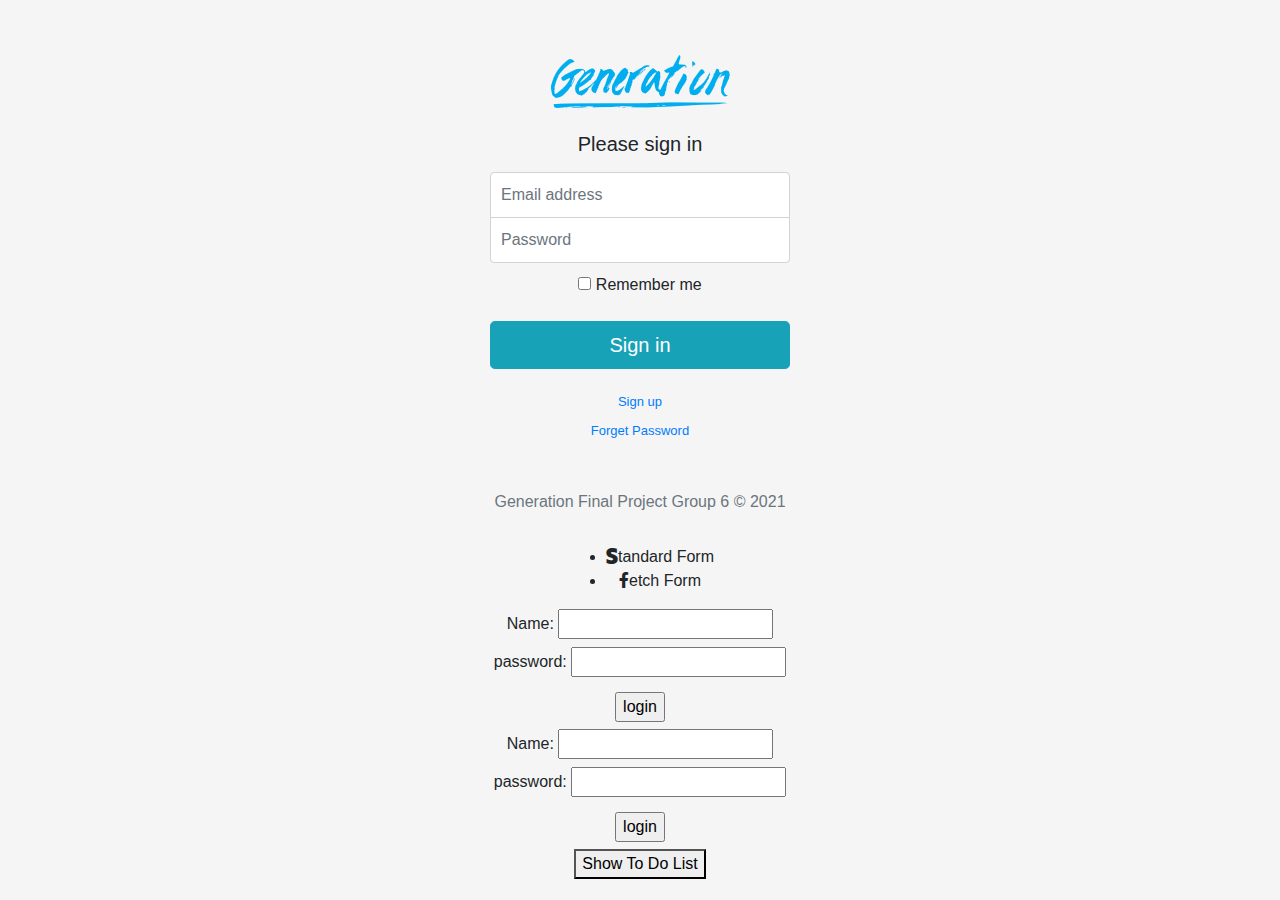
<file: server/public/index.html>
<!doctype html>
<html lang="en">

<head>
    <meta charset="utf-8">
    <meta name="viewport" content="width=device-width, initial-scale=1, shrink-to-fit=no">
    <meta name="description" content="">
    <meta name="author" content="Mark Otto, Jacob Thornton, and Bootstrap contributors">
    <meta name="generator" content="Hugo 0.80.0">
    <title>Group 6 Task APP</title>

    <link rel="canonical" href="https://getbootstrap.com/docs/4.6/examples/sign-in/">


    <!-- Bootstrap core CSS -->
    <link href="./Resources/assets/dist/css/bootstrap.min.css" rel="stylesheet">


    <!-- FontAwesome -->
    <!-- Font Awesome Link -->
    <link href="./Resources/fontawesome-free-5.15.3-web/fontawesome-free-5.15.3-web/css/all.css" rel="stylesheet">



    <style>
        .bd-placeholder-img {
            font-size: 1.125rem;
            text-anchor: middle;
            -webkit-user-select: none;
            -moz-user-select: none;
            -ms-user-select: none;
            user-select: none;
        }
        
        @media (min-width: 768px) {
            .bd-placeholder-img-lg {
                font-size: 3.5rem;
            }
        }
    </style>


    <!-- Custom styles for this template -->
    <link href="./signin.css" rel="stylesheet">
</head>

<body class="text-center">

    <form class="form-signin">
        <img class="mb-4" src="./Resources/assets/brand/Generation logo.png" alt="">
        <h4 class="h5 mb-3 font-weight-normal">Please sign in</h4>
        <label for="inputEmail" class="sr-only">Email address</label>
        <input type="email" id="inputEmail" class="form-control" placeholder="Email address">
        <label for="inputPassword" class="sr-only">Password</label>
        <input type="password" id="inputPassword" class="form-control" placeholder="Password">
        <div class="checkbox mb-3">
            <label>
      <input type="checkbox" value="remember-me"> Remember me
    </label>
        </div>
        <a href="./task-index.html" class="btn btn-lg btn-info btn-block">
            Sign in
        </a>
        <div style="margin: 20px 0 5px 0;">
            <a href="#">
                <span style="font-size: small;">Sign up</span>
            </a>
        </div>
        <div style="margin: 5px 0;">
            <a href="#">
                <span style="font-size: small;">Forget Password</span>
            </a>
        </div>

        <p class="mt-5 mb-3 text-muted">Generation Final Project Group 6 &copy; 2021</p>
    </form>



    <!--From-Bruce-server-->
    <div id='navbar'>
        <div class='logo'></div>
        <div class='navbar-link'>
            <ul class='dock'>
                <li id='standardForm'><i class="fab fa-stripe-s"></i>tandard Form</li>
                <li id='fetchForm'><i class="fab fa-facebook-f"></i>etch Form</li>
            </ul>
        </div>
    </div>
    <header></header>
    <main class='main-container'>
        <form method="POST" id='loginForm' class='not-show' action='http://localhost:8080/login'>
            <label name='name'>Name: 
                <input type='text' name='username' id='username' />
            </label><br>
            <label name='password'>password: 
                <input type='password' name='password' id='password' />
            </label><br>
            <div class='btn' id='standardButton'><input type='submit' value='login' /></div>
        </form>
        <form method="POST" id='fetchLoginForm' action='http://localhost:8080/login'>
            <label name='name'>Name: 
                <input type='text' name='fetchUsername' id='fetchUsername' />
            </label><br>
            <label name='password'>password: 
                <input type='password' name='fetchPassword' id='fetchPassword' />
            </label><br>
            <div class='btn' id='fetchButton'><input type='submit' class='button' value='login' /></div>
        </form>
        <div id='fetch-area'></div>
    </main>
    <button class='button' id='showTodolist'>Show To Do List</button>
    <footer></footer>
    <script src="index.js"></script>


    <!--From-Bruce-server-->



</body>

</html>
</file>
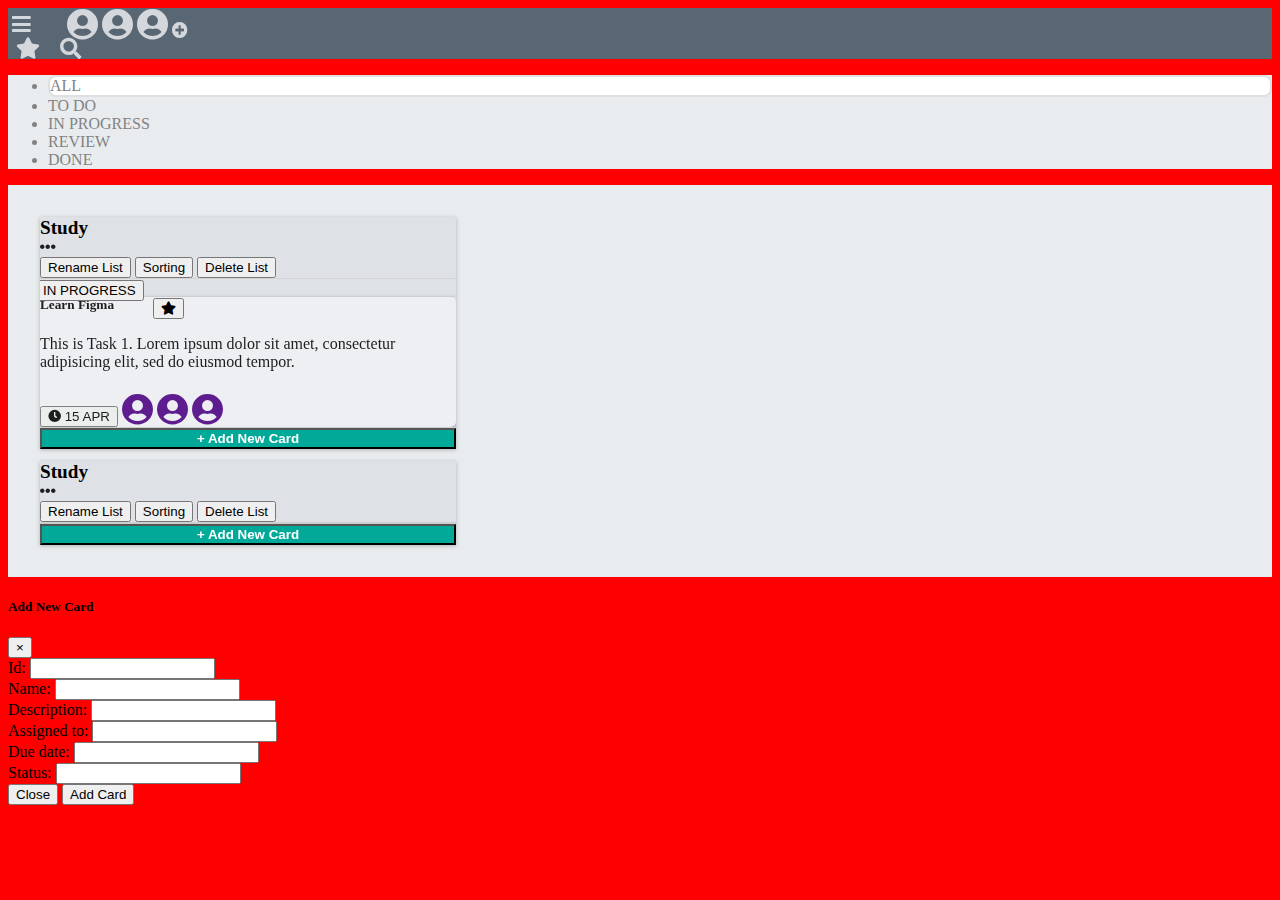
<file: server/public/task-index.html>
<!DOCTYPE html>
<html lang="en">

<head>
    <meta charset="UTF-8">
    <meta http-equiv="X-UA-Compatible" content="IE=edge">
    <meta name="viewport" content="width=device-width, initial-scale=1.0">
    <title>Group 6 Task App</title>

    <!-- CSS Link -->
    <link rel="stylesheet" href="./task-index-style.css" type="text/css">

    <!-- Bootstrap 4 Link-->
    <link rel="stylesheet" href="https://cdn.jsdelivr.net/npm/bootstrap@4.6.0/dist/css/bootstrap.min.css " integrity="sha384-B0vP5xmATw1+K9KRQjQERJvTumQW0nPEzvF6L/Z6nronJ3oUOFUFpCjEUQouq2+l " crossorigin="anonymous ">

    <!-- Font Awesome Link -->
    <link href="./Resources/fontawesome-free-5.15.3-web/fontawesome-free-5.15.3-web/css/all.css" rel="stylesheet">

</head>

<body>

    <!--------------------------------- Main ------------------------------------>

    <!-- Nav Bar -->
    <nav class="TaskAppNavBar navbar navbar-expand-lg navbar-light navbar-custom">
        <div class="left-nav-bar mr-auto">

            <a class="navbar-menu" href="# ">
                <i class="fas fa-bars fa-lg "></i>
            </a>
            <a class="navbar-user" href="# ">
                <i class="fas fa-user-circle fa-2x"></i>
                <i class="fas fa-user-circle fa-2x"></i>
                <i class="fas fa-user-circle fa-2x"></i>
                <i class="fas fa-plus-circle mr-2"></i>
            </a>
        </div>

        <div class="right-nav-bar ml-auto">
            <a class="navbar-star" href="# ">
                <i class="fas fa-star fa-lg"></i>
            </a>
            <a class="navbar-search" href="# ">
                <i class="fas fa-search fa-lg"></i>
            </a>
        </div>
    </nav>


    <!-- Status Bar -->
    <div class="status-bar-session card text-center">
        <div class="card-header">
            <ul class="nav nav-pills nav-fill">
                <li class="nav-item">
                    <a class="nav-link" href="#">ALL</a>
                </li>
                <li class="nav-item">
                    <a class="nav-link" href="#">TO DO</a>
                </li>
                <li class="nav-item">
                    <a class="nav-link" href="#">IN PROGRESS</a>
                </li>
                <li class="nav-item">
                    <a class="nav-link" href="#">REVIEW</a>
                </li>
                <li class="nav-item">
                    <a class="nav-link" href="#">DONE</a>
                </li>
            </ul>
        </div>
    </div>


    <!-- Task Column Session-->
    <div class="task-column-session d-flex flex-wrap flex-row justify-content-center">

        <!-- Task List 1-->
        <div class="task-list-kit card border-success mb-3 ">

            <div class="card-header bg-transparent">
                <span style="font-size: 1.2rem; font-weight: bold;">Study</span>
                <div class="btn-group float-right">
                    <a class="navbar-ellipsis-h float-right" href="# " data-toggle="dropdown" aria-haspopup="true" aria-expanded="false">
                        <i class="fas fa-ellipsis-h"></i>
                    </a>
                    <div class="dropdown-menu dropdown-menu-right">
                        <button class="dropdown-item" type="button">Rename List</button>
                        <button class="dropdown-item" type="button">Sorting</button>
                        <button class="dropdown-item" type="button">Delete List</button>
                    </div>
                </div>

            </div>

            <div class="task-column-session-body card-body text-success" style="overflow-y: scroll;">

                <!-- Task Card 1 -->
                <div class="task-card-kit ">
                    <div class="clearfix">
                        <button type="button " class="status-overlap rounded-pill btn btn-info float-left ">IN PROGRESS</button>
                        <button type="button " class="star-overlap btn btn btn-outline-warning float-right "><i class="fas fa-star "></i></button>
                    </div>

                    <div class="card bg-light mb-3 ">
                        <div class="card-body " data-toggle="modal" data-target="#ViewCard1Modal">
                            <h5 class="card-title ">Learn Figma</h5>
                            <p class="card-text ">This is Task 1. Lorem ipsum dolor sit amet, consectetur adipisicing elit, sed do eiusmod tempor.</p>

                            <div class="bg-transparent clearfix ">
                                <button type="button " class="btn btn-light rounded-pill float-left "><i class="fas fa-clock "></i> 15 APR</button>
                                <a class="navbar-user float-right " href="# ">
                                    <i class="fas fa-user-circle fa-2x"></i>
                                    <i class="fas fa-user-circle fa-2x"></i>
                                    <i class="fas fa-user-circle fa-2x"></i>
                                </a>
                            </div>

                        </div>

                    </div>

                </div>



            </div>

            <div class="card-footer bg-transparent text-center ">
                <!-- Button trigger modal -->
                <button type="button" class="btn" data-toggle="modal" data-target="#AddNewCardModal">+ Add New Card</button>
            </div>



        </div>

        <!-- Task List 2-->
        <div class="task-list-kit card border-success mb-3 ">

            <div class="card-header bg-transparent">
                <span style="font-size: 1.2rem; font-weight: bold;">Study</span>
                <div class="btn-group float-right">
                    <a class="navbar-ellipsis-h float-right" href="# " data-toggle="dropdown" aria-haspopup="true" aria-expanded="false">
                        <i class="fas fa-ellipsis-h"></i>
                    </a>
                    <div class="dropdown-menu dropdown-menu-right">
                        <button class="dropdown-item" type="button">Rename List</button>
                        <button class="dropdown-item" type="button">Sorting</button>
                        <button class="dropdown-item" type="button">Delete List</button>
                    </div>
                </div>

            </div>

            <div class="task-column-session-body card-body text-success" style="overflow-y: scroll;">
                <!-- Task Card 1 -->
                <div id='card-fetch-area'></div>
            </div>

            <div class="card-footer bg-transparent text-center ">
                <!-- Button trigger modal -->
                <button type="button" class="btn" data-toggle="modal" data-target="#AddNewCardModal">+ Add New Card</button>
            </div>

        </div>

    </div>





    <!--------------------------------- Modal ------------------------------------>

    <!-- Modal of Add New Card -->
    <div class="modal fade" id="AddNewCardModal" tabindex="-1" role="dialog" aria-labelledby="AddNewCardModalLabel" aria-hidden="true" style="max-width: 100%;">
        <div class="modal-dialog" role="document">
            <div class="modal-content">
                <div class="modal-header">
                    <h5 class="modal-title" id="exampleModalLabel">Add New Card</h5>
                    <button type="button" class="close" data-dismiss="modal" aria-label="Close">
                        <span aria-hidden="true">&times;</span>
                    </button>
                </div>
                <div class="modal-body text-left">
                    <form method="POST" id='fetchAddCardForm' action='http://localhost:8080/todolist'>
                        <label name='id'>Id: 
                            <input type='text' name='fetchId' id='fetchId' />
                        </label><br>
                        <label name='name'>Name: 
                            <input type='text' name='fetchName' id='fetchName' />
                        </label><br>
                        <label name='description'>Description: 
                            <input type='text' name='fetchDescription' id='fetchDescription' />
                        </label><br>
                        <label name='assignedto'>Assigned to: 
                            <input type='text' name='fetchAssignedto' id='fetchAssignedto' />
                        </label><br>
                        <label name='duedate'>Due date: 
                            <input type='text' name='fetchDuedate' id='fetchDuedate' />
                        </label><br>
                        <label name='status'>Status: 
                            <input type='text' name='fetchStatus' id='fetchStatus' />
                        </label><br>
                        <div class="modal-footer">
                            <button type="button" class="btn btn-secondary" data-dismiss="modal">Close</button>
                            <button id='fetchButton' type="submit button" class="btn btn-primary" onclick="javascript:window.location.reload()">Add Card</button>
                        </div>
                    </form>
                </div>
            </div>
        </div>
    </div>


    <!-- Modal of View Card 1-->
    <!-- <div class="modal fade" id="ViewCard1Modal" tabindex="-1" role="dialog" aria-labelledby="ViewCard1ModalLabel" aria-hidden="true" style="max-width: 100%;">
        <div class="modal-dialog" role="document">
            <div class="modal-content">
                <div class="modal-header">
                    <h5 class="modal-title" id="ViewCardModalLabel">View Card</h5>
                    <button type="button" class="close" data-dismiss="modal" aria-label="Close">
                        <span aria-hidden="true">&times;</span>
                    </button>
                </div>
                <div class="modal-body text-left">
                    <form id='ViewCardForm'>
                        <label name='id'>Id: 
                            <input type='text' name='fetchId' id='fetchId' />
                        </label><br>
                        <label name='name'>Name: 
                            <input type='text' name='fetchName' id='fetchName' />
                        </label><br>
                        <label name='description'>Description: 
                            <input type='text' name='fetchDescription' id='fetchDescription' />
                        </label><br>
                        <label name='assignedto'>Assigned to: 
                            <input type='text' name='fetchAssignedto' id='fetchAssignedto' />
                        </label><br>
                        <label name='duedate'>Due date: 
                            <input type='text' name='fetchDuedate' id='fetchDuedate' />
                        </label><br>
                        <label name='status'>Status: 
                            <input type='text' name='fetchStatus' id='fetchStatus' />
                        </label><br>
                        <div class="modal-footer">
                            <button type="button" class="btn btn-primary" data-dismiss="modal" data-toggle="modal" data-target="#EditCard1Modal"><i class="fas fa-edit mr-2"></i>Edit Card</button>
                            <button type="button" class="btn btn-secondary" data-dismiss="modal">Close</button>
                            <button id='delButton' type="submit button" class="btn btn-primary" onclick="javascript:window.location.reload()">Delete Card</button>
                        </div>
                    </form>
                </div>

            </div>
        </div>
    </div> -->


    <!-- Modal of Edit Card 1-->
    <!-- <div class="modal fade" id="EditCard1Modal" tabindex="-1" role="dialog" aria-labelledby="EditCard1ModalLabel" aria-hidden="true" style="max-width: 100%;">
        <div class="modal-dialog" role="document">
            <div class="modal-content">
                <div class="modal-header">
                    <h5 class="modal-title" id="EditCard1ModalLabel">Edit Card</h5>
                    <button type="button" class="close" data-dismiss="modal" aria-label="Close">
                            <span aria-hidden="true">&times;</span>
                        </button>
                </div>

                <div class="modal-body text-left">
                    <form method="PUT" id='fetchEditCardForm' action='http://localhost:8080/todolist/'>
                        <label name='id'>Id: 
                            <input type='text' name='putId' id='putId' value="haha"/>
                        </label><br>
                        <label name='name'>Name: 
                            <input type='text' name='putName' id='putName' value="haha"/>
                        </label><br>
                        <label name='description'>Description: 
                            <input type='text' name='putDescription' id='putDescription' value="haha"/>
                        </label><br>
                        <label name='assignedto'>Assigned to: 
                            <input type='text' name='putAssignedto' id='putAssignedto' value="haha"/>
                        </label><br>
                        <label name='duedate'>Due date: 
                            <input type='text' name='putDuedate' id='putDuedate' value="haha"/>
                        </label><br>
                        <label name='status'>Status: 
                            <input type='text' name='putStatus' id='putStatus' value="haha"/>
                        </label><br> 

                        <div id="edit-card-fetch-area"></div>
                        

                        <div class="modal-footer">
                            <button id='saveButton' type="submit button" class="btn btn-primary" onclick="javascript:window.location.reload()">Save Changes</button>
                            <button type="button" class="btn btn-secondary" data-dismiss="modal">Close</button>
                        </div>

                    </form>


                </div>


            </div>
        </div>
    </div> -->






    <!--From Bruce Server-->


    <!-- From Bruce Server-->





    <!--------------------------------- Javascript ------------------------------------>
    <script src="task-index.js" ></script>
    <script src="https://code.jquery.com/jquery-3.5.1.slim.min.js" integrity="sha384-DfXdz2htPH0lsSSs5nCTpuj/zy4C+OGpamoFVy38MVBnE+IbbVYUew+OrCXaRkfj" crossorigin="anonymous"></script>
    <script src="https://cdn.jsdelivr.net/npm/bootstrap@4.6.0/dist/js/bootstrap.bundle.min.js" integrity="sha384-Piv4xVNRyMGpqkS2by6br4gNJ7DXjqk09RmUpJ8jgGtD7zP9yug3goQfGII0yAns" crossorigin="anonymous"></script>



</body>

</html>
</file>
<file: server/public/signin.css>
html,
body {
  height: 100%;
}

body {
  display: -ms-flexbox;
  display: flex;
  flex-direction: column;
  -ms-flex-align: center;
  align-items: center;
  padding-top: 40px;
  padding-bottom: 40px;
  background-color: #f5f5f5;
}

.form-signin {
  width: 100%;
  max-width: 330px;
  padding: 15px;
  margin: auto;
}
.form-signin .checkbox {
  font-weight: 400;
}
.form-signin .form-control {
  position: relative;
  box-sizing: border-box;
  height: auto;
  padding: 10px;
  font-size: 16px;
}
.form-signin .form-control:focus {
  z-index: 2;
}
.form-signin input[type="email"] {
  margin-bottom: -1px;
  border-bottom-right-radius: 0;
  border-bottom-left-radius: 0;
}
.form-signin input[type="password"] {
  margin-bottom: 10px;
  border-top-left-radius: 0;
  border-top-right-radius: 0;
}
</file>
<file: server/public/task-index-style.css>
/*Universal*/

body a {
    color: inherit;
    text-decoration: none !important;
}

body a :hover {
    color: #FFF;
    text-decoration: none !important;
    cursor: pointer;
}


/*Color*/

body {
    background-color: red;
}

.TaskAppNavBar .fas {
    color: #FFFFFF;
    opacity: 74%;
}

.task-card-kit .fa-user-circle {
    color: indigo;
}

.task-card-kit .fa-star {}

.fa-ellipsis-h {
    color: #000000;
    opacity: 87%;
}


/*BG*/

.TaskAppNavBar {
    background-color: #596775;
}

.status-bar-session .card-header {
    background-color: #E9ECEF;
}

.status-bar-session .nav-item:first-of-type {
    background-color: #FFFFFF;
    border-radius: 0.5rem;
    border: 2px solid #E0E0E0;
}

.task-column-session {
    background-color: #E9ECEF;
}

.task-column-session .card {
    background-color: #DEE2E6;
    box-shadow: 0px 1px 4px rgba(0, 0, 0, 0.25);
}

.task-card-kit .card-body {
    background-color: rgb(240, 241, 245);
    border-radius: 5px;
    transition: 400ms;
    color: #000000;
    opacity: 87%;
    box-shadow: 0px 1px 1px rgba(0, 0, 0, 0.14), 0px 2px 1px rgba(0, 0, 0, 0.12), 0px 1px 3px rgba(0, 0, 0, 0.2);
}

.task-card-kit .card-body:hover {
    background-color: #FFFFFF;
    opacity: 80%;
}

.task-card-kit:hover {
    transition: 150ms;
    transform: scale(1.01);
}


/*Nav Bar Setting*/

.left-nav-bar {
    margin-left: 4px;
}

.right-nav-bar {
    margin-right: 4px;
}

.left-nav-bar .navbar-menu {
    margin-right: 32px;
    position: relative;
    top: -5px;
}

.right-nav-bar .navbar-star,
.right-nav-bar .navbar-search {
    margin: 0 8px;
}

.status-bar-session a {
    font-weight: 500;
}

.status-bar-session a:hover {
    color: #828282;
    opacity: 70%;
}

.status-bar-session .card {
    border: none !important;
}

.status-bar-session .card-header {
    border: none !important;
}

.status-bar-session {
    color: #828282;
}


/*Task Column Setting*/

.task-column-session .card {
    border: none;
}

.task-column-session .card-header {
    border-bottom: 1px solid lightgrey;
}

.task-column-session .card-footer {
    border-top: 1px solid lightgrey;
}

.task-column-session {
    padding: 20px;
}

.status-overlap {
    position: relative;
    top: 20px;
    left: -5px;
    z-index: 100;
}

.task-card-kit .status-overlap:hover {
    position: relative;
    top: 18px;
    transition: 100ms;
}

.star-overlap {
    position: relative;
    top: 38px;
    left: 0;
    z-index: 100;
}

.task-card-kit .star-overlap:hover {
    position: relative;
    top: 34px;
    transition: 100ms;
}

.task-card-kit .card-title {
    margin-top: 1rem;
}

.task-card-kit:first-of-type {
    margin-top: -19px;
}

.task-card-kit .fa-user-circle {
    padding-top: 6px;
}

.task-card-kit .status-overlap {
    font-weight: 500;
}

.card-footer button {
    background-color: #01A999;
    color: white;
    font-weight: bold;
    width: 100%;
    filter: drop-shadow(0px 2px 2px rgba(0, 0, 0, 0.25));
}


/* Task List Setting */

.task-list-kit {
    margin: 12px 12px 12px 12px;
    max-width: 26rem;
    max-height: 34rem;
    overflow-x: scroll;
}


/* Scrollbar setting*/


/* Works on Firefox */

* {
    scrollbar-width: thin;
    scrollbar-color: rgb(181, 181, 196) rgb(95, 92, 85);
}


/* Works on Chrome, Edge, and Safari */

*::-webkit-scrollbar {
    width: 3px;
}

*::-webkit-scrollbar-track {
    background: transparent;
}

*::-webkit-scrollbar-thumb {
    background-color: #ccd0d4;
    border-radius: 20px;
    border: 3px solid transparent;
}
</file>
